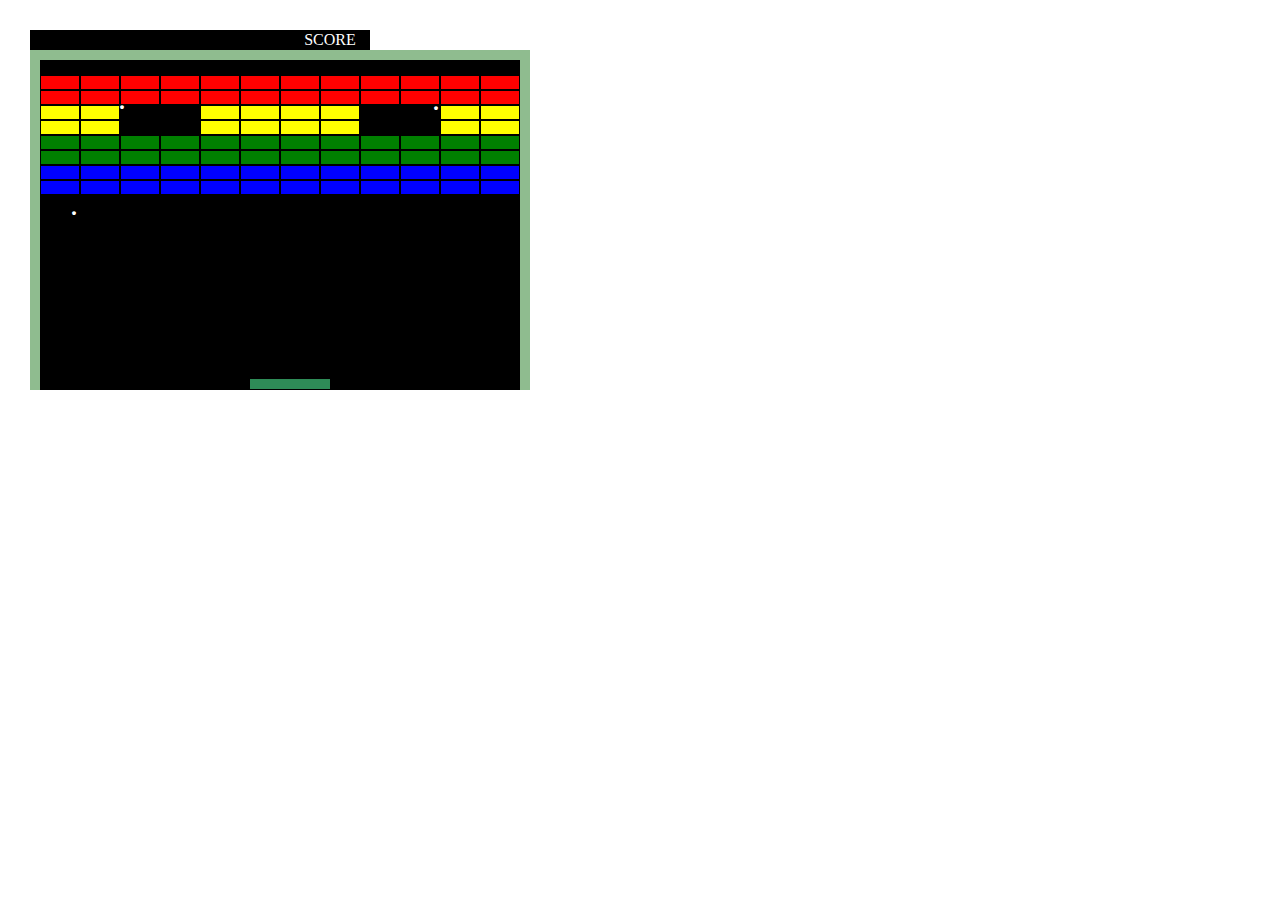
<file: index.html>
<!DOCTYPE html>
<html>
  <head>
    <link rel="stylesheet" href="styles.css">
    <title>Brick Breaker Game</title>
  </head>

  <body>
    <div class="score">SCORE</div>
    <div class="container">
      <div class="redColorSetting">
        <div class="red firstTwoRows border"></div>
        <div class="red firstTwoRows border"></div>
        <div class="red firstTwoRows border"></div>
        <div class="red firstTwoRows border"></div>
        <div class="red firstTwoRows border"></div>
        <div class="red firstTwoRows border"></div>
        <div class="red firstTwoRows border"></div>
        <div class="red firstTwoRows border"></div>
        <div class="red firstTwoRows border"></div>
        <div class="red firstTwoRows border"></div>
        <div class="red firstTwoRows border"></div>
        <div class="red firstTwoRows border"></div>
        <div class="red firstTwoRows border"></div>
        <div class="red firstTwoRows border"></div>
        <div class="red firstTwoRows border"></div>
        <div class="red firstTwoRows border"></div>
        <div class="red firstTwoRows border"></div>
        <div class="red firstTwoRows border"></div>
        <div class="red firstTwoRows border"></div>
        <div class="red firstTwoRows border"></div>
        <div class="red firstTwoRows border"></div>
        <div class="red firstTwoRows border"></div>
        <div class="red firstTwoRows border"></div>
        <div class="red firstTwoRows border"></div>
      </div>
      <div class="yellowColorSetting">
        <div class="yellow secondTwoRows border"></div>
        <div class="yellow secondTwoRows border"></div>
        <div class="yellow secondTwoRows border"></div>
        <div class="yellow secondTwoRows border"></div>
        <div class="yellow secondTwoRows border"></div>
        <div class="yellow secondTwoRows border"></div>
        <div class="yellow secondTwoRows border"></div>
        <div class="yellow secondTwoRows border"></div>
        <div class="yellow secondTwoRows border"></div>
        <div class="yellow secondTwoRows border"></div>
        <div class="yellow secondTwoRows border"></div>
        <div class="yellow secondTwoRows border"></div>
        <div class="yellow secondTwoRows border"></div>
        <div class="yellow secondTwoRows border"></div>
        <div class="yellow secondTwoRows border"></div>
        <div class="yellow secondTwoRows border"></div>
        <div class="yellow secondTwoRows border"></div>
        <div class="yellow secondTwoRows border"></div>
        <div class="yellow secondTwoRows border"></div>
        <div class="yellow secondTwoRows border"></div>
        <div class="yellow secondTwoRows border"></div>
        <div class="yellow secondTwoRows border"></div>
        <div class="yellow secondTwoRows border"></div>
        <div class="yellow secondTwoRows border"></div>
      </div>
      <div class="greenColorSetting">
        <div class="green thirdTwoRows border"></div>
        <div class="green thirdTwoRows border"></div>
        <div class="green thirdTwoRows border"></div>
        <div class="green thirdTwoRows border"></div>
        <div class="green thirdTwoRows border"></div>
        <div class="green thirdTwoRows border"></div>
        <div class="green thirdTwoRows border"></div>
        <div class="green thirdTwoRows border"></div>
        <div class="green thirdTwoRows border"></div>
        <div class="green thirdTwoRows border"></div>
        <div class="green thirdTwoRows border"></div>
        <div class="green thirdTwoRows border"></div>
        <div class="green thirdTwoRows border"></div>
        <div class="green thirdTwoRows border"></div>
        <div class="green thirdTwoRows border"></div>
        <div class="green thirdTwoRows border"></div>
        <div class="green thirdTwoRows border"></div>
        <div class="green thirdTwoRows border"></div>
        <div class="green thirdTwoRows border"></div>
        <div class="green thirdTwoRows border"></div>
        <div class="green thirdTwoRows border"></div>
        <div class="green thirdTwoRows border"></div>
        <div class="green thirdTwoRows border"></div>
        <div class="green thirdTwoRows border"></div>
      </div>
      <div class="blueColorSetting">
        <div class="blue thirdTwoRows border"></div>
        <div class="blue thirdTwoRows border"></div>
        <div class="blue thirdTwoRows border"></div>
        <div class="blue thirdTwoRows border"></div>
        <div class="blue thirdTwoRows border"></div>
        <div class="blue thirdTwoRows border"></div>
        <div class="blue thirdTwoRows border"></div>
        <div class="blue thirdTwoRows border"></div>
        <div class="blue thirdTwoRows border"></div>
        <div class="blue thirdTwoRows border"></div>
        <div class="blue thirdTwoRows border"></div>
        <div class="blue thirdTwoRows border"></div>
        <div class="blue thirdTwoRows border"></div>
        <div class="blue thirdTwoRows border"></div>
        <div class="blue thirdTwoRows border"></div>
        <div class="blue thirdTwoRows border"></div>
        <div class="blue thirdTwoRows border"></div>
        <div class="blue thirdTwoRows border"></div>
        <div class="blue thirdTwoRows border"></div>
        <div class="blue thirdTwoRows border"></div>
        <div class="blue thirdTwoRows border"></div>
        <div class="blue thirdTwoRows border"></div>
        <div class="blue thirdTwoRows border"></div>
        <div class="blue thirdTwoRows border"></div>
      </div>
      <div class="paddle">
        <div class="seagreen lastRow"></div>
      </div>
      <div class="ball">
        <div class="BALL">.</div>
      </div>
      <div class="ballTwo">
        <div class="BALL">.</div>
      </div>
      <div class="ballThree">
        <div class="BALL">.</div>
      </div>
    </div>
  </body>
</html>
</file>
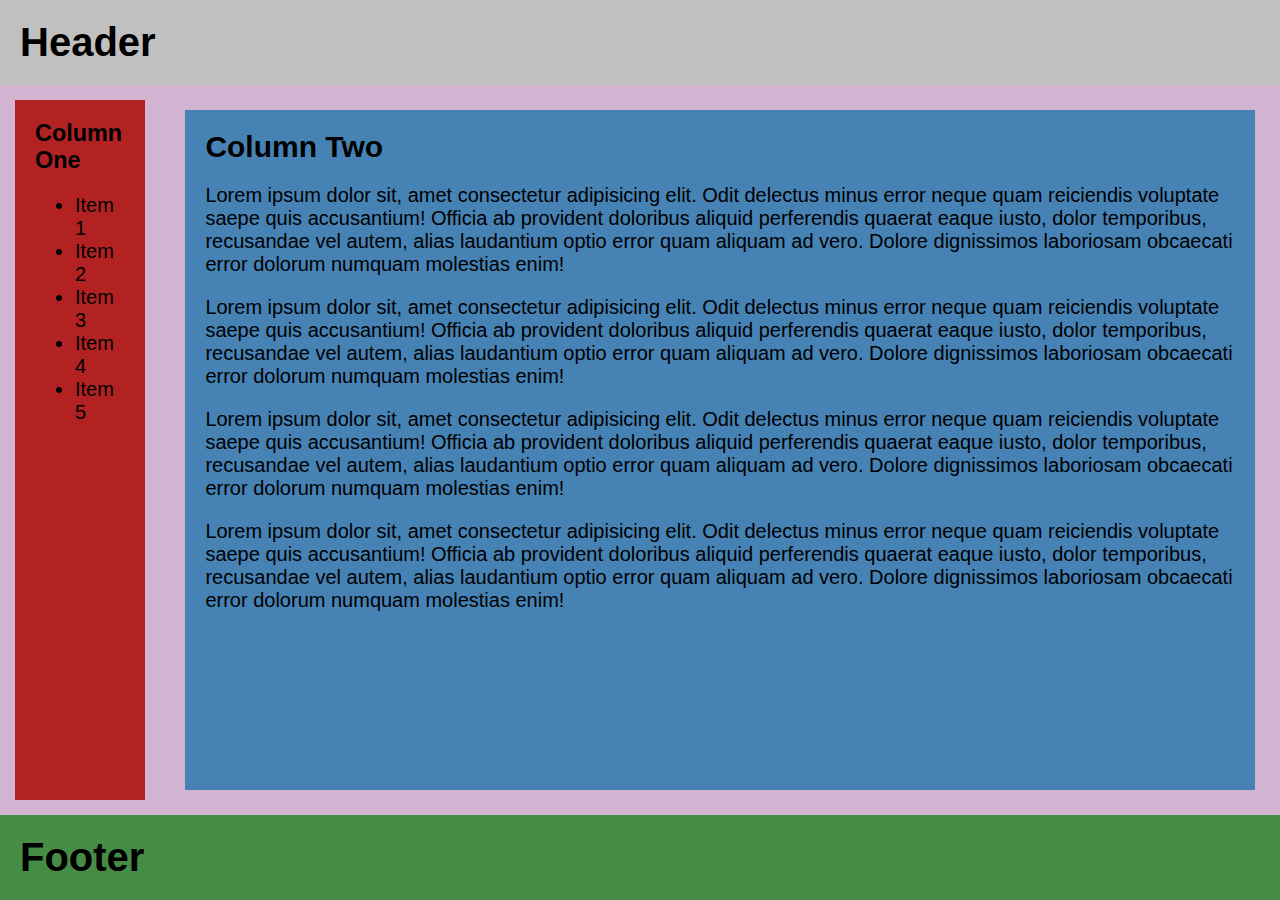
<file: layout-1.html>
<!DOCTYPE html>
<html lang="en">
  <head>
    <meta charset="UTF-8" />
    <meta name="viewport" content="width=device-width, initial-scale=1.0" />
    <meta http-equiv="X-UA-Compatible" content="ie=edge" />
    <link rel="stylesheet" href="layout-1.css">
    <title>Flexbox Layout 1</title>
  </head>
  <body>
    <div class="layout">
      <header class="header">
        <h1>Header</h1>
      </header>
      <section class="content">
        <aside class="sidebar-left">
            <h3>Column One</h3>
            <ul>
              <li>Item 1</li>
              <li>Item 2</li>
              <li>Item 3</li>
              <li>Item 4</li>
              <li>Item 5</li>
            </ul>
          </aside>
        <main class="main">
            <h2>Column Two</h2>
            <p>
            Lorem ipsum dolor sit, amet consectetur adipisicing elit. Odit
            delectus minus error neque quam reiciendis voluptate saepe quis
            accusantium! Officia ab provident doloribus aliquid perferendis
            quaerat eaque iusto, dolor temporibus, recusandae vel autem, alias
            laudantium optio error quam aliquam ad vero. Dolore dignissimos
            laboriosam obcaecati error dolorum numquam molestias enim!
            </p>
            <p>
            Lorem ipsum dolor sit, amet consectetur adipisicing elit. Odit
            delectus minus error neque quam reiciendis voluptate saepe quis
            accusantium! Officia ab provident doloribus aliquid perferendis
            quaerat eaque iusto, dolor temporibus, recusandae vel autem, alias
            laudantium optio error quam aliquam ad vero. Dolore dignissimos
            laboriosam obcaecati error dolorum numquam molestias enim!
            </p>
            <p>
                Lorem ipsum dolor sit, amet consectetur adipisicing elit. Odit
                delectus minus error neque quam reiciendis voluptate saepe quis
                accusantium! Officia ab provident doloribus aliquid perferendis
                quaerat eaque iusto, dolor temporibus, recusandae vel autem, alias
                laudantium optio error quam aliquam ad vero. Dolore dignissimos
                laboriosam obcaecati error dolorum numquam molestias enim!
            </p>
            <p>
                Lorem ipsum dolor sit, amet consectetur adipisicing elit. Odit
                delectus minus error neque quam reiciendis voluptate saepe quis
                accusantium! Officia ab provident doloribus aliquid perferendis
                quaerat eaque iusto, dolor temporibus, recusandae vel autem, alias
                laudantium optio error quam aliquam ad vero. Dolore dignissimos
                laboriosam obcaecati error dolorum numquam molestias enim!
            </p>
        </main>
      </section>
      <footer class="footer">
        <h1>Footer</h1>
      </footer>
    </div>
  </body>
</html>
</file>
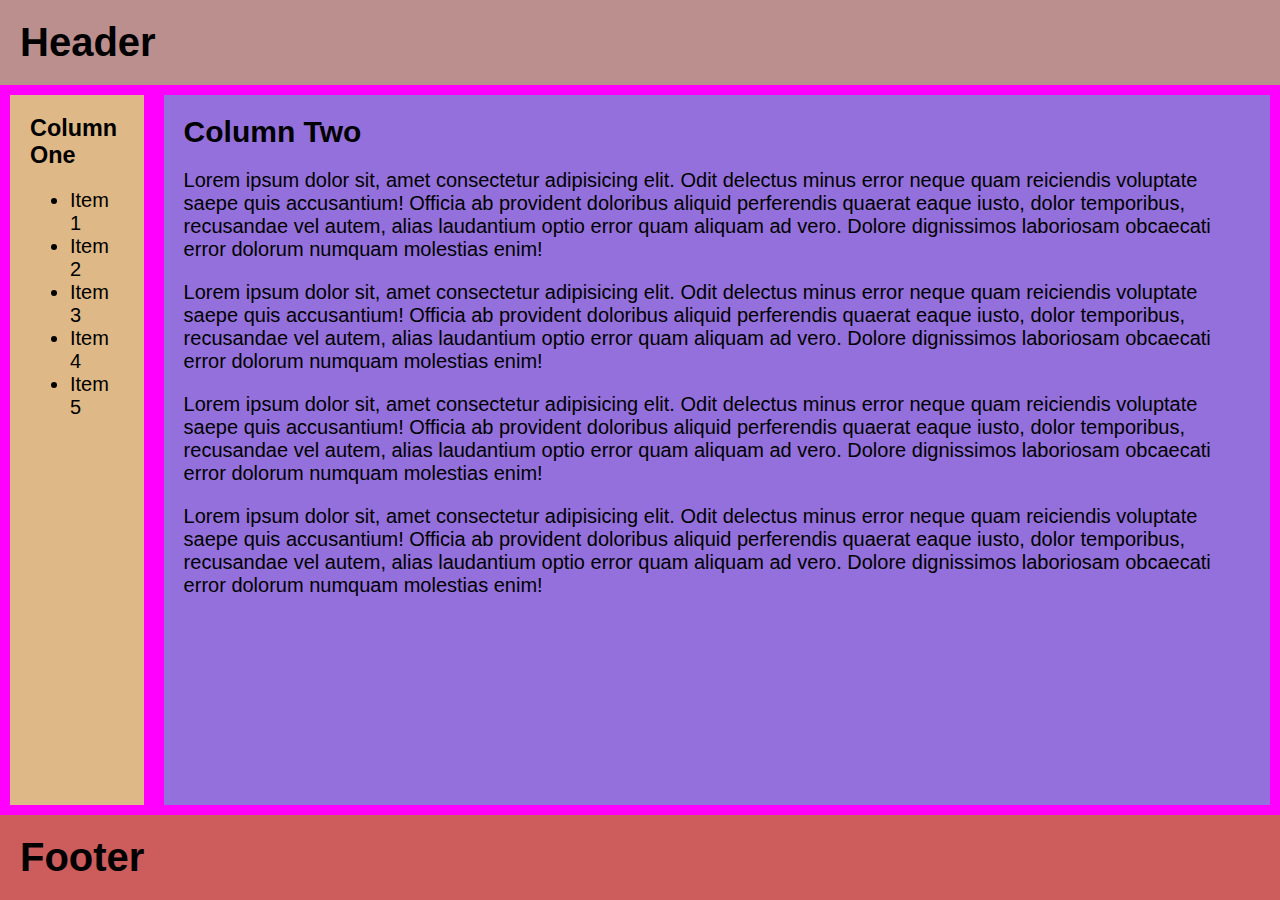
<file: layout-2.html>
<!DOCTYPE html>
<html lang="en">
  <head>
    <meta charset="UTF-8" />
    <meta name="viewport" content="width=device-width, initial-scale=1.0" />
    <meta http-equiv="X-UA-Compatible" content="ie=edge" />
    <link rel="stylesheet" href="layout-2.css">
    <title>Flexbox Layout 2</title>
  </head>
  <body>
    <div class="layout">
      <header class="header">
        <h1>Header</h1>
      </header>
      <section class="content">
        <aside class="sidebar-left">
            <h3>Column One</h3>
            <ul>
              <li>Item 1</li>
              <li>Item 2</li>
              <li>Item 3</li>
              <li>Item 4</li>
              <li>Item 5</li>
            </ul>
          </aside>
        <main class="main">
            <h2>Column Two</h2>
            <p>
            Lorem ipsum dolor sit, amet consectetur adipisicing elit. Odit
            delectus minus error neque quam reiciendis voluptate saepe quis
            accusantium! Officia ab provident doloribus aliquid perferendis
            quaerat eaque iusto, dolor temporibus, recusandae vel autem, alias
            laudantium optio error quam aliquam ad vero. Dolore dignissimos
            laboriosam obcaecati error dolorum numquam molestias enim!
            </p>
            <p>
            Lorem ipsum dolor sit, amet consectetur adipisicing elit. Odit
            delectus minus error neque quam reiciendis voluptate saepe quis
            accusantium! Officia ab provident doloribus aliquid perferendis
            quaerat eaque iusto, dolor temporibus, recusandae vel autem, alias
            laudantium optio error quam aliquam ad vero. Dolore dignissimos
            laboriosam obcaecati error dolorum numquam molestias enim!
            </p>
            <p>
                Lorem ipsum dolor sit, amet consectetur adipisicing elit. Odit
                delectus minus error neque quam reiciendis voluptate saepe quis
                accusantium! Officia ab provident doloribus aliquid perferendis
                quaerat eaque iusto, dolor temporibus, recusandae vel autem, alias
                laudantium optio error quam aliquam ad vero. Dolore dignissimos
                laboriosam obcaecati error dolorum numquam molestias enim!
            </p>
            <p>
                Lorem ipsum dolor sit, amet consectetur adipisicing elit. Odit
                delectus minus error neque quam reiciendis voluptate saepe quis
                accusantium! Officia ab provident doloribus aliquid perferendis
                quaerat eaque iusto, dolor temporibus, recusandae vel autem, alias
                laudantium optio error quam aliquam ad vero. Dolore dignissimos
                laboriosam obcaecati error dolorum numquam molestias enim!
            </p>
        </main>
      </section>
      <footer class="footer">
        <h1>Footer</h1>
      </footer>
    </div>
  </body>
</html>
</file>
<file: styles.css>
*{
    margin: 0px;
    padding: 0px;
    box-sizing: border-box;
}

.score {
    color: white;
    height: 20px;
    margin: 30px 910px 0 30px;
    padding-left: 260px;
    text-align: center;
    border: 1px solid black;
    background-color: black;
}

.container {
    display: inline-grid;
    height: 340px;
    background-color: black;
    margin: 0 894px 0 30px;
    position: absolute;
    border-top: 10px solid darkseagreen;
    border-left: 10px solid darkseagreen;
    border-right: 10px solid darkseagreen;
}

.border {
    border: 1px solid black;
}

.redColorSetting {
    display: inline-grid;
    grid-template-columns: repeat(12, 40px);
    height: 30px;
    margin-top: 15px;
}

.yellowColorSetting {
    display: inline-grid;
    grid-template-columns: repeat(12, 40px);
    height: 30px;
    margin-top: -1px;
}

.greenColorSetting {
    display: inline-grid;
    grid-template-columns: repeat(12, 40px);
    height: 30px;
    margin-top: -1px;
}

.blueColorSetting {
    display: inline-grid;
    grid-template-columns: repeat(12, 40px);
    height: 30px;
    margin-top: -1px;
}

.paddle {
    display: inline-grid;
    grid-row-start: 150;
    height: 10px;
    width: 80px;
    z-index: auto;
    margin-left: 210px;
}

.ball {
    color: white;
    font-size: xx-large;
    text-indent: 30px;
    margin-top: -10px;
}


.ballTwo {
    grid-row-start: 7;
    color: white;
    font-size: xx-large;
    text-indent: 78px;
    margin-top: -145px;
}

.ballThree {
    grid-row-start: 8;
    color: white;
    font-size: xx-large;
    text-indent: 392px;
    margin-top: -145px;
}


.red {
    background-color: red;
}

.yellow {
    background-color: yellow;
}

.yellow:nth-child(n+3):nth-child(-n+4) {
    background-color: black;
}

.yellow:nth-child(n+9):nth-child(-n+10) {
    background-color: black;
}

.yellow:nth-child(n+15):nth-child(-n+16) {
    background-color: black;
}

.yellow:nth-child(n+21):nth-child(-n+22) {
    background-color: black;
}

.green {
    background-color: green;
}

.blue {
    background-color: blue;
}

.seagreen {
    background-color: seagreen;
}
</file>
<file: layout-1.css>
body {
    font-family: Sans-Serif;
    margin: 0;
    font-size: 20px;
    background-color: #d2b4d2;
  }

  h1,
  h2,
  h3,
  h4,
  h5 {
    margin: 0;
  }

  .header,
  .footer,
  .main,
  .sidebar-left,
  .sidebar-right {
    padding: 20px;
  }

  .header {
    background-color: #c0c0c0;
  }

  .footer {
      background-color: #468c46;
  }

  .sidebar-left {
    background-color: #b22222;
  }

  .main {
    background-color: #4682b4;
  }

  .layout {
    min-height: 100vh;
    display: flex;
    flex-direction: column;
  }

  .content {
    display: flex;
    flex: 1;
    justify-content: space-around;
   
  }

  .sidebar-left {
    order: 1;
    width: 300px;
    margin: 15px;
  }

  .main {
    order: 2;
    margin: 25px;
  }
</file>
<file: layout-2.css>
body {
    font-family: Sans-Serif;
    margin: 0;
    font-size: 20px;
    background-color: #ff00ff;
  }

  h1,
  h2,
  h3,
  h4,
  h5 {
    margin: 0;
  }

  .header,
  .footer,
  .main,
  .sidebar-left,
  .sidebar-right {
    padding: 20px;
  }

  .header {
    background-color: rosybrown;
  }

  .footer {
      background-color: indianred;
  }

  .sidebar-left {
    background-color: burlywood;
  }

  .main {
    background-color: mediumpurple;
  }

  .layout {
    min-height: 100vh;
    display: flex;
    flex-direction: column;
  }

  .content {
    display: flex;
    flex: 1;
    justify-content: space-around;
    
  }

  .sidebar-left {
    order: 1;
    width: 300px;
    margin: 10px;
  }

  .main {
    order: 2;
    margin: 10px;
  }
</file>
